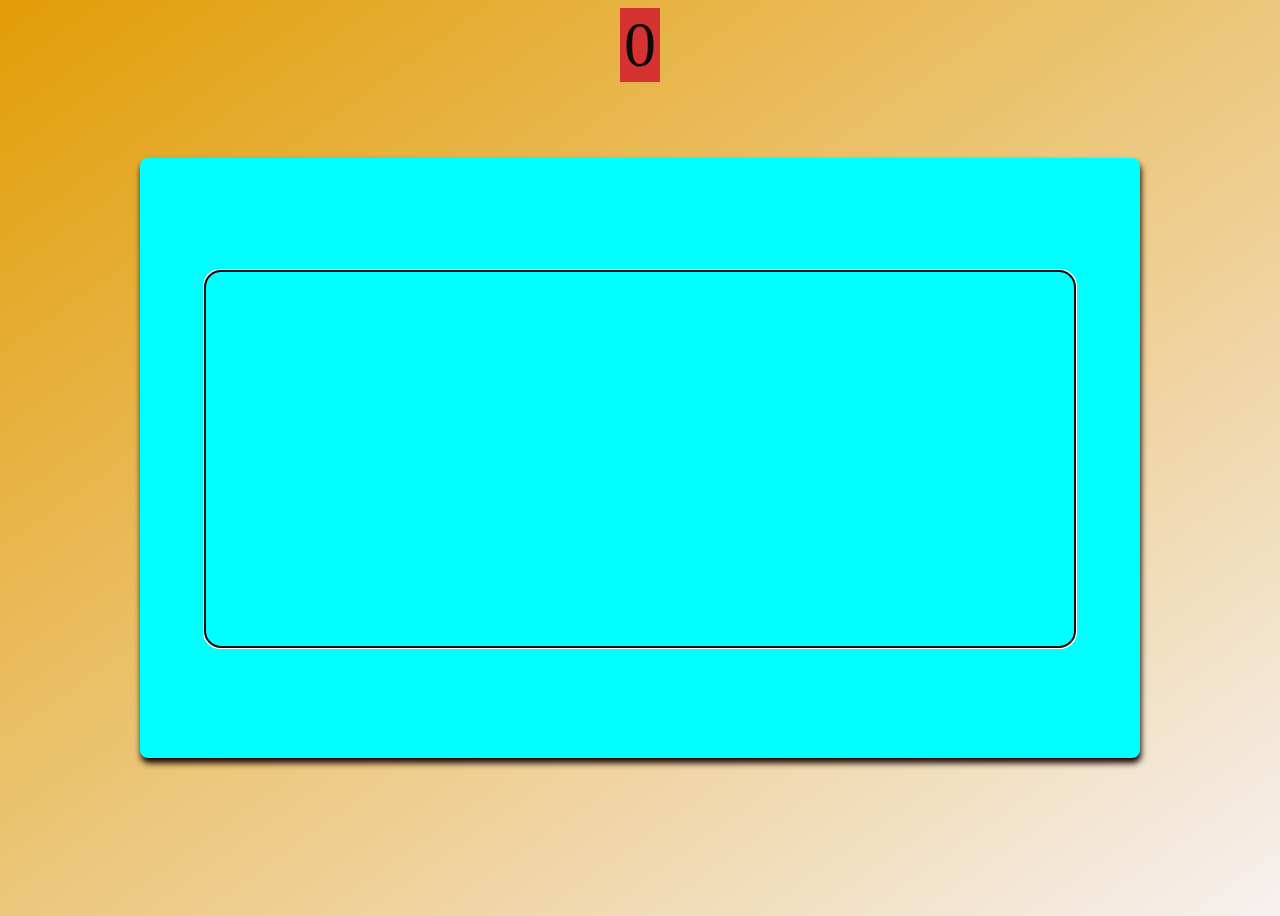
<file: shin-code_typinggame/My_typinggame.html>
<!DOCTYPE html>
<html lang="en">
<head>
    <meta charset="UTF-8">
    <meta name="viewport" content="width=device-width, initial-scale=1.0">
    <title>Typing Game</title>
    <link rel="stylesheet" href="typinggame.css">
</head>
<body>
    <div class="timer" id="timer">0</div>
    <div class="container">
        <div class="type-display" id="typeDisplay"></div>
        <textarea class="type-input" id="typeInput" autofocus></textarea>
    </div>

    <script src="./Mycode_typinggame.js"></script>
</body>
</html>
</file>
<file: shin-code_typinggame/typinggame.css>
* { /* アスタリスクで全要素に対応させる */
    box-sizing: border-box; /* flexを当てた時にレスポンシブ対応しやすくなる。*/
}

body { /* HTML全体の設定 */
    height: 100vh; /* 壁いっぱいの高さにします */
    display: flex; /* 画面中央に来させます */
    align-items: center; /* flexboxアイテムを縦軸で揃えます。*/
    justify-content: center; /* flexboxアイテムを横軸で揃えます。*/
    overflow: hidden; /* スクロールできなくします。*/
    background: linear-gradient(to left top, #f6f0f0, #e29d06); /* 左上にかけて背景色にグラデーションをかけます。*/
}

.container { /* メインディスプレイみたいな感じ */
    background-color: aqua; /* background-color は、個別に設定できるだけの些細な違い */
    font-size: 2.4rem;
    font-weight: 600;
    padding: 4rem;
    border-radius: 0.5rem;
    width: 1000px;
    height: 600px;
    max-width: 90%;
    max-height: 90%; /* これ！画面の幅に合わせて、レスポンシブ対応できてる！ */
    box-shadow: 1px 5px 6px #150000; /* とりあえず、box-shadow つけとけば、いい感じになる。*/
}

.container .type-input { /* containerクラスの、type-inputクラス。テキストエリアの設定ですね。*/
    margin-top: 3rem; /* DOMそのものを、上から、4rem 離す。*/
    font-size: 3rem; 
    background: transparent;
    border: 2px solid red;
    width: 100%; /* %で指定することで、レスポンシブ対応を実現できますね。*/
    height: 80%;
    resize: none; /* テキストエリアをGUI上で変更できないようにする。*/
    padding: 1rem 1rem; /* padding は、中のテキストを動かせたよぉ。*/
    border-radius: 1rem;
}

.timer {
    position: absolute; /* レスポンシブ(絶対的に)に中央に配置する! */
    top: 0.5rem;
    font-size: 4rem;
    padding-left: 4px;
    padding-right: 4px;
    color: #0c0a06;
    background-color: #d53232;
}

.container .type-display {
    margin-left: 1rem;
    color: #fff;
}

.correct {
    color: red;
}

.incorrect {
    color: blue;
    text-decoration: underline;
}
</file>
